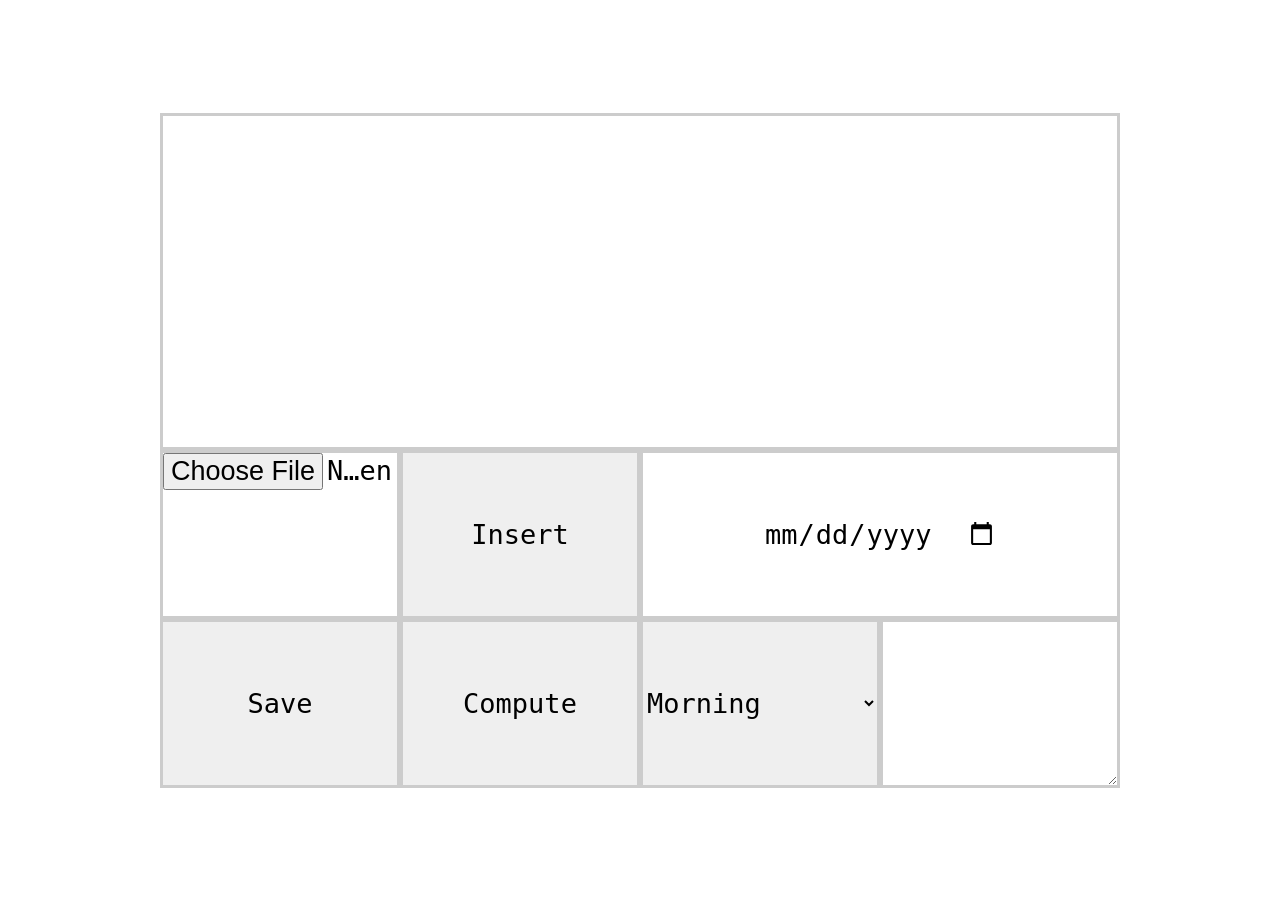
<file: index.html>
<!-- 
 Brunella Business Management 
 -->
 
 <!DOCTYPE html>
<html lang="it">
    <head>
        <meta charset="UTF-8">
        <meta name="viewport" content="width=device-width, initial-scale=1.0">
        <title>BBM</title>
        <link rel="stylesheet" href="style.css">
    </head>
    <body>

        <div class = "MasterLayout">

            <div class = "OutputLayout" id = "OutputArea"></div>

            <input type="file" id="InputJson" accept=".json" class = "SingleLayout">
            <button class = "SingleLayout" onclick = "InsertClick()">Insert</button>
            <input type = "date" class = "DateTimeValueLayout" id = "InputDate">

            <button class = "SingleLayout" onclick = "SaveClick()">Save</button>
            <button class = "SingleLayout" onclick = "ComputeClick()">Compute</button>
            <select id = "InputTime" class = "SingleLayout">
                <option value="Morning">Morning</option><option value="Afternoon">Afternoon</option>
            </select>
            <textarea class = "SingleLayout" id = "InputPrice"></textarea>
        </div>

        <script src="code.js"></script>
    </body>
</html>
</file>
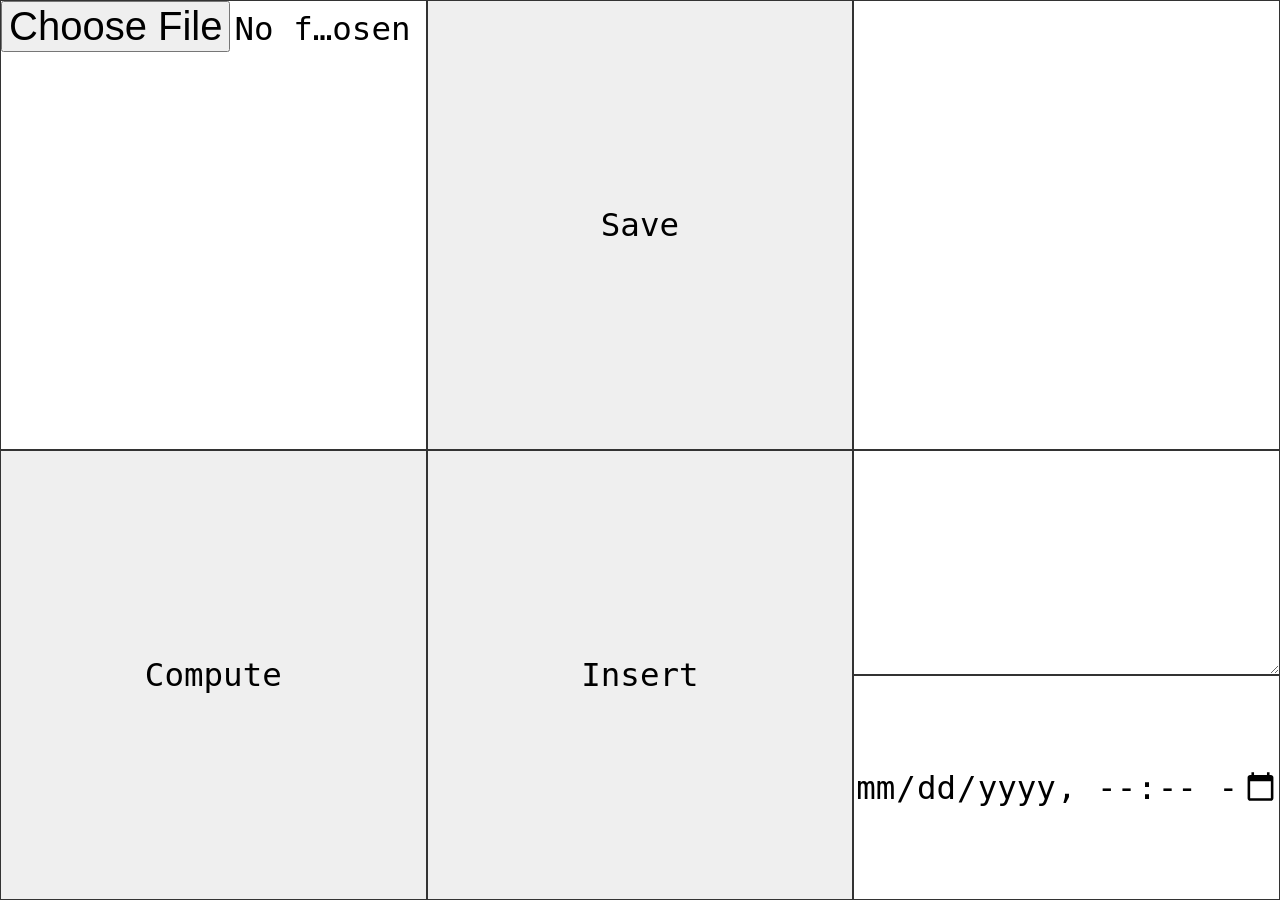
<file: BBM.html>
<!-- 
 Brunella Business Management 
 -->
 
 <!DOCTYPE html>

<html lang="it">

    <head>
        <meta charset="UTF-8">
        <title>BBM</title>

        <style>
            html, body 
            {
                margin: 0;
                height: 100%;
            }

            .MasterLayout
            {
                display: grid;
                grid-template-columns: 33.33% 33.33% 33.33%;
                grid-template-rows: 50% 50%;
                box-sizing: border-box;
                height: 100%;
                width: 100%;
            }

            .InputLayout
            {
                display: grid;
                grid-template-columns: 100%;
                grid-template-rows: 50% 50%;
                box-sizing: border-box;
                height: 100%;
                width: 100%;
            }

            .NormalText 
            {
                align-items: center;
                justify-content: center;
                border: 1px solid #333;
                box-sizing: border-box;
                font-family: monospace;
                font-size: 5em;
                width: 100%;
                height: 100%;                    
            }

            .SmallText 
            {
                align-items: center;
                justify-content: center;
                border: 1px solid #333;
                box-sizing: border-box;
                font-family: monospace;
                font-size: 2.5em;
                width: 100%;
                height: 100%;                    
            }

        </style>
    </head>

    <body>

        <div class = "MasterLayout">

            <input type="file" id="InputJson" accept=".json" class = "SmallText">
			<button class = "SmallText" onclick = "SaveClick()">Save</button>
            <div class = "SmallText" id = "OutputArea"></div>

            <button class = "SmallText" onclick = "ComputeClick()">Compute</button>
			<button class = "SmallText" onclick = "InsertClick()">Insert</button>
            <div class = "InputLayout">
                <textarea class = "SmallText" id = "InputPrice"></textarea>
                <input type="datetime-local" class = "SmallText" id = "InputDate" >
            </div>
        </div>

        <script>
            // VARIABILI DI STATO
            let State_Values = [];
            let State_Dates = [];
            let State_Resamples = 1000000;

            // FUNZIONI PILOTA E GENERICHE
            document.getElementById( 'InputJson' ).addEventListener( 'change', 
                ( ChangeEvent ) => 
                {
                    let Reader = new FileReader();
                    Reader.onload = ( EndLoadEvent ) =>
                    {
                        StateFunction_Load( JSON.parse( Reader.result ) );
                    }

                    Reader.readAsText( ChangeEvent.target.files[0] ); // parte la lettura che triggera la callback onload
                }
            );

            function InsertClick()
            { 
                StateFunction_Add( 
                    document.getElementById( "InputPrice" ).value ,
                    document.getElementById( "InputDate" ).value 
                );
		
		OutputFunction_Add(
                    document.getElementById( "InputPrice" ).value ,
                    document.getElementById( "InputDate" ).value
		); 
            }

            function ComputeClick()
            { 
                OutputFunction_Render(
                    document.getElementById( "InputPrice" ).value ,
                    document.getElementById( "InputDate" ).value 
                ); 
            }

            function SaveClick(){ OutputFunction_Save(); }

            function Mean( Data )
            {
                let Mean_ = 0;

                for( let Cur = 0; Cur < Data.length; Cur ++ )
                {
                    Mean_ += Data[ Cur ];
                }

                Mean_ /= Data.length;

                return Mean_;
            }

            function MAD( Data )
            {
                let Mean_ = Mean( Data );
                let MAD_ = 0;

                for( let Cur = 0; Cur < Data.length; Cur ++ )
                {
                    MAD_ += Math.abs( Mean_ - Data[ Cur ] );
                }

                MAD_ /= Data.length;

                return MAD_;
            }

            // FUNZIONI DI STATO
            function StateFunction_Load( InputJSON )
            {
                State_Values = InputJSON[ "Values" ];
                State_Dates = InputJSON[ "Dates" ];
            }

            function StateFunction_Add( InputValue, InputDate )
            {
                State_Values.push( parseInt( InputValue ) );
                State_Dates.push( InputDate );
            }

            // FUNZIONI DI OUTPUT ( RENDER DELLA PAGINA )
	    function OutputFunction_Render( InputValue, InputDate )
            {
                // stima probabilità che dato il valore di oggi nei restanti giorni di vendita il prezzo sia più basso
                let Value = parseInt( InputValue );
                let Date_ = new Date( InputDate );

		let RemainingAttempts = 0;
		
                if( Date_.getDay() == 0 )
                {
			RemainingAttempts = 12;
                }
		else
		{
                	let ActualAttempts = ( Date_.getDay() - 1 ) * 2; // convenzione anglosassone domenica giorno 0
                	if( Date_.getHours() >= 12 ){ ActualAttempts += 1; }

                	RemainingAttempts = 11 - ActualAttempts;
		}

                let TodayBestVector = [];

                for( let CurResample = 0; CurResample < State_Resamples; CurResample ++ )
                {
                    let TodayBest = 100;
                    for( let CurTest = 0; CurTest < RemainingAttempts; CurTest ++ )
                    {
                        if( State_Values[ Math.floor( Math.random() * State_Values.length ) ] > Value )
                        {
                            TodayBest = 0;
                            break;
                        }
                    }
                    TodayBestVector.push( TodayBest );
                }

                let MeanTodayBestVector = Mean( TodayBestVector );
                let MADTodayBestVector = MAD ( TodayBestVector );
                
		if( RemainingAttempts == 12 )
		{
	                document.getElementById( "OutputArea" ).innerHTML = 'Probability of not selling at a better price: ' +
				 MeanTodayBestVector.toFixed( 1 ) + ' \u00B1 ' + MADTodayBestVector.toFixed( 1 ) + '[ % ]';
		}
		else
		{
	                document.getElementById( "OutputArea" ).innerHTML = 'Probability that this is the best price: ' +
				+  MeanTodayBestVector.toFixed( 1 ) + ' \u00B1 ' + MADTodayBestVector.toFixed( 1 ) + '[ % ]';
        	}    
	    }

            function OutputFunction_Save()
            {
                let BlobJSON = new Blob( 
                    [ JSON.stringify( { "Values" : State_Values, "Dates" : State_Dates } ) ],
                     { type: "application/json" }
                    );

                let Download = document.createElement( 'a' ); // inserisce tag a che è per collegamenti ipertestuali
                let Url = URL.createObjectURL( BlobJSON );
                Download.href = Url;
                Download.download = "Brunella.json";
                Download.click();
                URL.revokeObjectURL( Url );
            }

	    function OutputFunction_Add( InputValue, InputDate )
	    { 
                let Value = parseInt( InputValue );
                let Date_ = new Date( InputDate );
		
		if( Date_.getDay() == 0 )
		{	
	                document.getElementById( "OutputArea" ).innerHTML = 'Sunday can\'t be part of selling data :-(';
		}
		else
		{	
	                document.getElementById( "OutputArea" ).innerHTML = 'Added data, remember to download updated file :-)';
		}
            }

        </script>

    </body>
</html>
</file>
<file: style.css>
html, body 
{
    margin: 0;
    height: 100%;
}

body {
    display: grid;
    place-items: center; 
}

.MasterLayout
{
    display: grid;
    place-items: center;
    grid-template-columns: 25% 25% 25% 25%;
    grid-template-rows: 50% 25% 25%;    
    box-sizing: border-box;
    height: 75%;
    width: 75%;
}

.OutputLayout
{
    display: grid;
    grid-column: span 4;
    place-items: center;
    box-sizing: border-box;
    border: 3px solid #ccc;
    font-family: monospace;
    font-weight: normal;
    font-size: 3cqmin; 
    box-sizing: border-box;
    height: 100%;
    width: 100%;
}

.SingleLayout
{
    display: grid;
    place-items: center;
    box-sizing: border-box;
    border: 3px solid #ccc;
    font-family: monospace;
    font-weight: normal;
    font-size: 3cqmin; 
    box-sizing: border-box;
    height: 100%;
    width: 100%;
}

.DateTimeValueLayout
{
    display: grid;
    grid-column: span 2;
    place-items: center;
    box-sizing: border-box;
    border: 3px solid #ccc;
    font-family: monospace;
    font-weight: normal;
    font-size: 3cqmin; 
    box-sizing: border-box;
    height: 100%;
    width: 100%;
}
</file>
